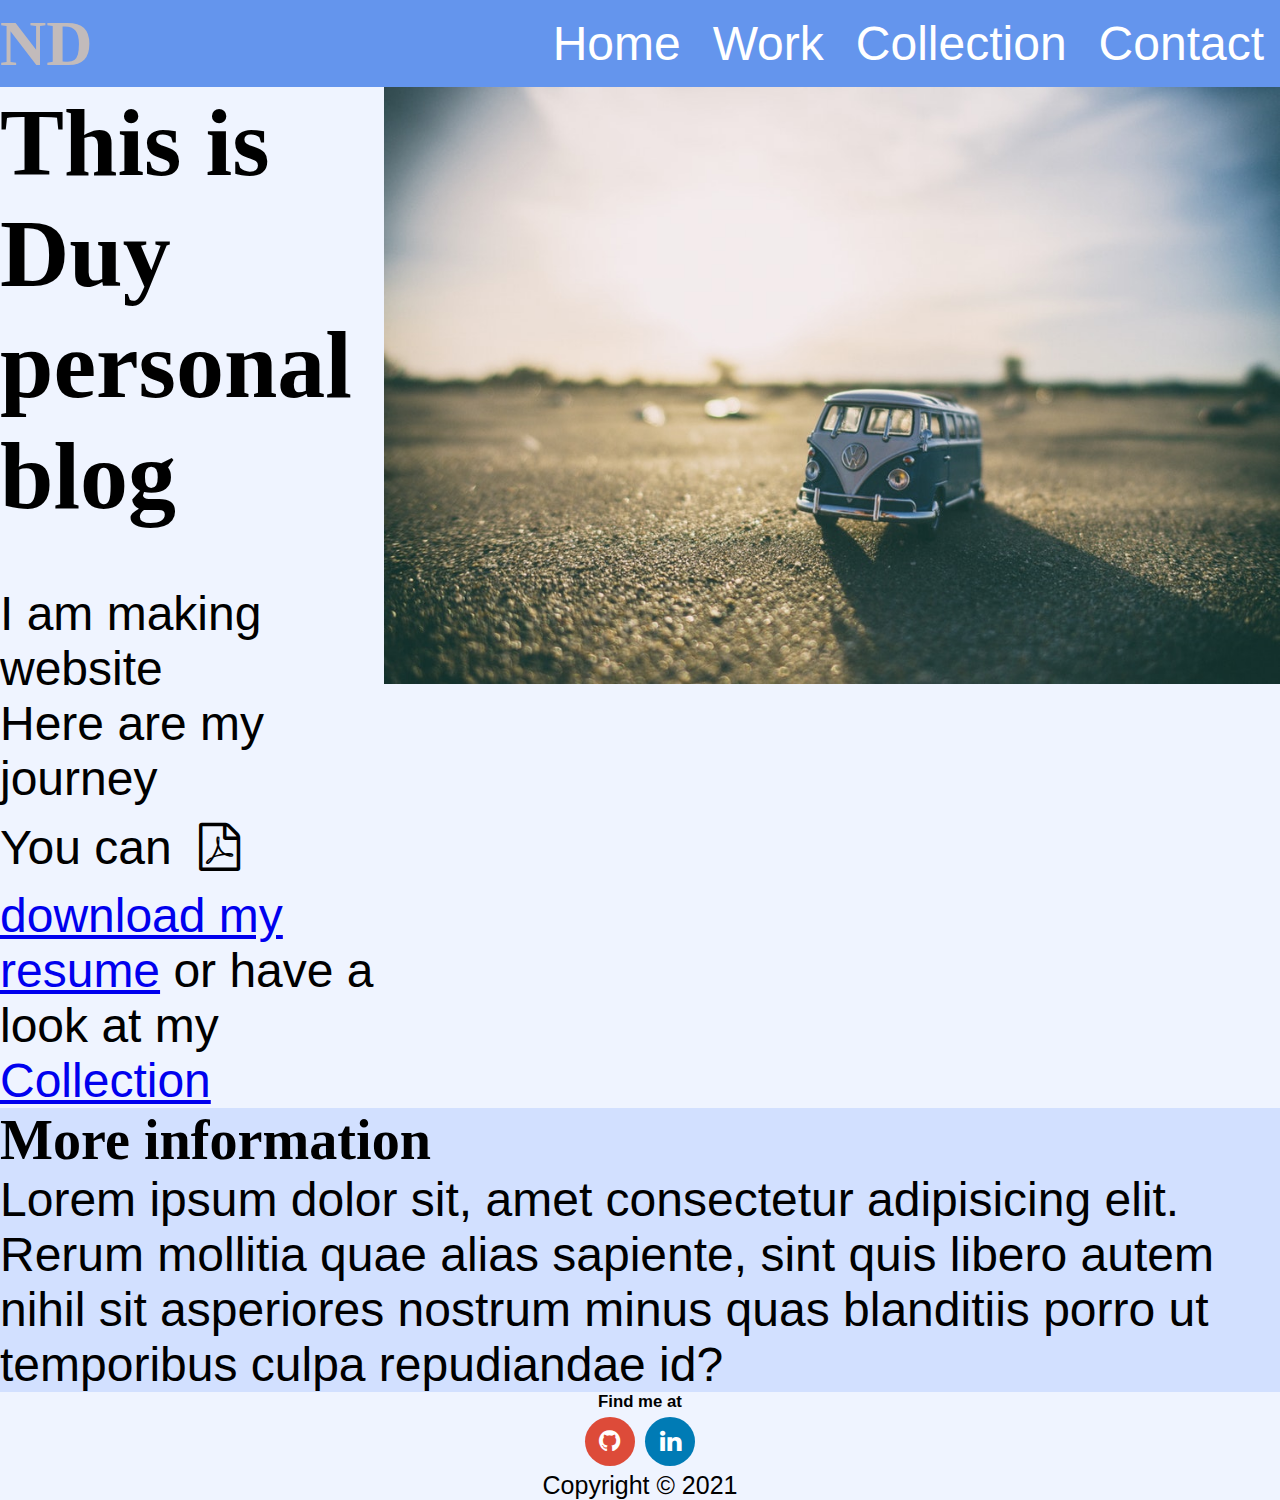
<file: index.html>
<!DOCTYPE html>
<html lang="en">
<head>
    <meta charset="UTF-8">
    <meta http-equiv="X-UA-Compatible" content="IE=edge">
    <meta name="viewport" content="width=device-width, initial-scale=1.0">
    <title>Duy&apos;s Porfolio</title>
    <!-- stylesheet link -->
    <link rel="stylesheet" href="./css/mystyle.css" integrity="sha384-MIjSLv25T+86DTKc5kYV1ALKL+WJGXH00EmQsUUBosQYfAJhWTau6A0KCpm2i9S8">
    <link rel="stylesheet" href="./css/screen.css" integrity="sha384-VFbW5QL6fsK0kS1LLz/uw0Snh7f2UlJr7XGgIWu27S708x2lJov7cXN9n2llLmKn"> 
    <!-- javascript -->
    <script src="./js/myscripts.js" defer integrity="sha384-WYgFjAwRtLtIfx4GXCkmeEdtCBq2TtSRakG9RbMzy6cteGSwulHeRgwAjWRcve51"></script>
    <!-- font awsome and google font     -->
    <link rel="preconnect" href="https://fonts.gstatic.com">
    <link rel="stylesheet" href="https://cdnjs.cloudflare.com/ajax/libs/font-awesome/4.7.0/css/font-awesome.min.css" integrity="sha384-wvfXpqpZZVQGK6TAh5PVlGOfQNHSoD2xbE+QkPxCAFlNEevoEH3Sl0sibVcOQVnN" crossorigin="anonymous">
    <link rel="stylesheet" href="https://fonts.googleapis.com/css2?family=Sacramento&display=swap" integrity="sha384-J3A1BYkPX9+m1X2ObQJ9I33ZGF0r85uROL79pSQjngtnRPDFdNC+W9RG3oD/xuZq" crossorigin="anonymous">
    <link rel="preconnect" href="https://fonts.gstatic.com">
    <link rel="stylesheet" href="https://cdnjs.cloudflare.com/ajax/libs/font-awesome/4.7.0/css/font-awesome.min.css" integrity="sha384-wvfXpqpZZVQGK6TAh5PVlGOfQNHSoD2xbE+QkPxCAFlNEevoEH3Sl0sibVcOQVnN" crossorigin="anonymous">
</head>
<body>
    <header>
        <!-- nav bar -->
        <nav class="navbar">
            <!-- logo -->
            <div class="logo">
                <h1 class="home-title">ND</h1>
            </div>
            <!-- menu item -->
            <div class="navbar-links">
                <ul>
                    <li><a href="index.html">Home</a></li>
                    <li><a href="work.html">Work</a></li>
                    <li><a href="collection.html">Collection</a></li>
                    <li><a href="contact.html">Contact</a></li>                   
                </ul>
            </div>
            <a href="#" class="toggle-button">
                <span class="bar"></span>
                <span class="bar"></span>
                <span class="bar"></span>
            </a>                        
        </nav>
     
    </header>
    
    <article class="container">
        <div class="home-introduction">
            <h1 class="home-content" >
                This is Duy personal blog
            </h1>
            <div class="home-header-container"><br>
                <p>I am making website</p>
                <p>Here are my journey</p>

                <!-- link to pfd resume -->
                <p>You can <i class="fa fa-file-pdf-o"></i><a href="./source/Ngoc Duy NGUYEN - Resume.pdf" download>download my resume</a> or have a look at my <a href="collection.html">Collection</a></p>                
            </div>
        </div>
        <img class="home-bgimage" src="./source/headerbg.jpg" alt="homeimage">            
    </article>
    
    <aside class="aside-content">
       <h3>More information</h3>
       <p>Lorem ipsum dolor sit, amet consectetur adipisicing elit. Rerum mollitia quae alias sapiente, sint quis libero autem nihil sit asperiores nostrum minus quas blanditiis porro ut temporibus culpa repudiandae id?</p>
    </aside>

    <!-- Footer with link to social account -->
    <footer>
        <div class="social">
            <h6>Find me at</h6>
            <a href="https://github.com/DuyNguyen999" class="fa fa-github"></a>
            <a href="https://linkedin.com/in/ngoc-duy-nguyen" class="fa fa-linkedin"></a> 
        </div>
        <div class="copyright">
            Copyright &copy; 2021
        </div>
    </footer>
</body>
</html>
</file>
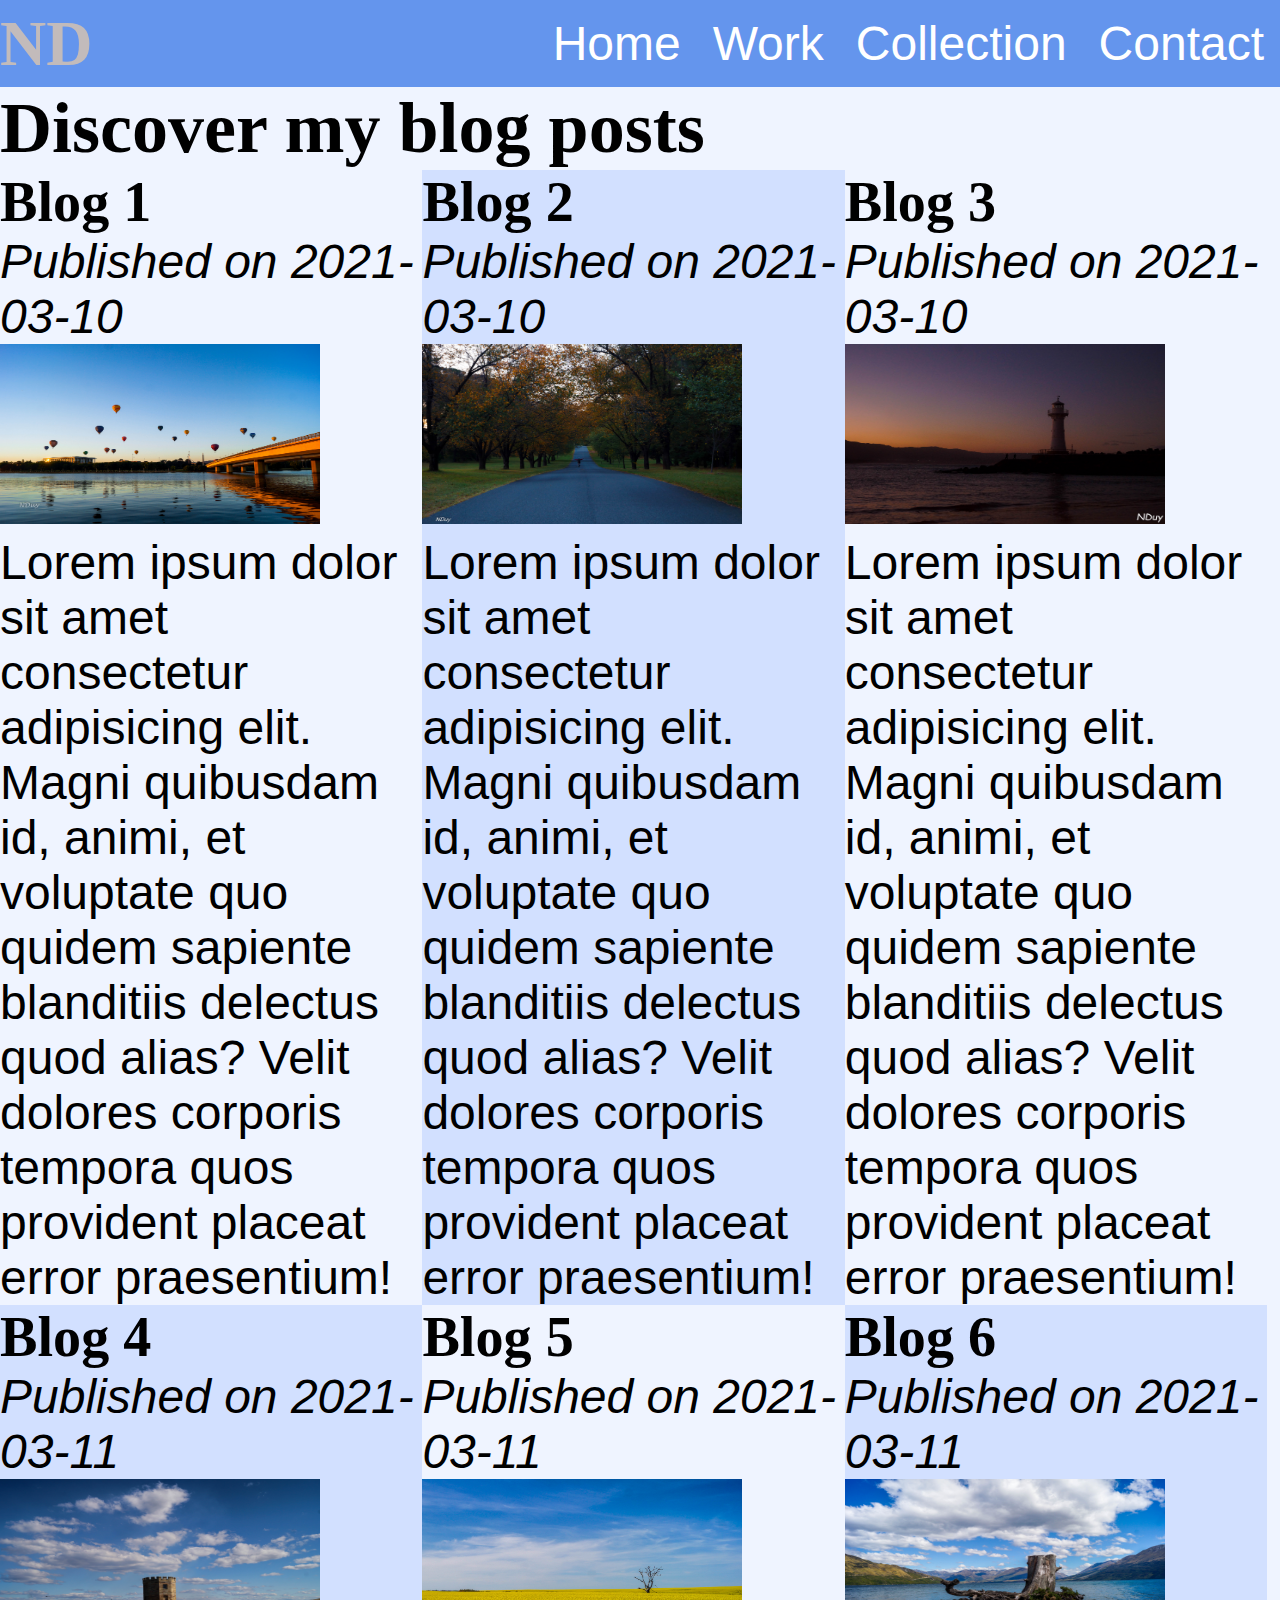
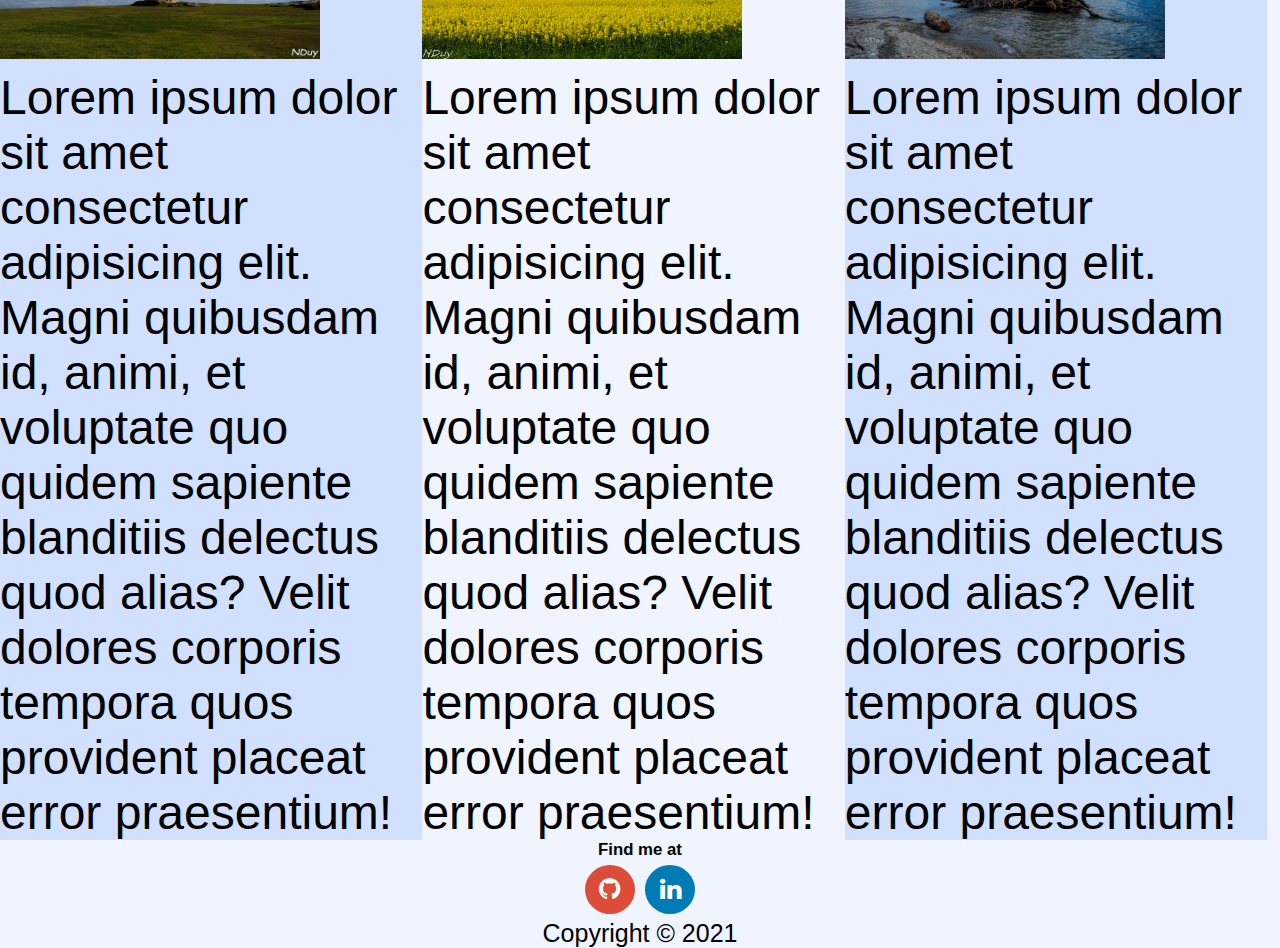
<file: collection.html>
<!DOCTYPE html>
<html lang="en">
<head>
    <meta charset="UTF-8">
    <meta http-equiv="X-UA-Compatible" content="IE=edge">
    <meta name="viewport" content="width=device-width, initial-scale=1.0">
    <title>Duy&apos;s Porfolio</title>
    <!-- stylesheet link -->
    <link rel="stylesheet" href="./css/mystyle.css" integrity="sha384-MIjSLv25T+86DTKc5kYV1ALKL+WJGXH00EmQsUUBosQYfAJhWTau6A0KCpm2i9S8">
    <link rel="stylesheet" href="./css/screen.css" integrity="sha384-VFbW5QL6fsK0kS1LLz/uw0Snh7f2UlJr7XGgIWu27S708x2lJov7cXN9n2llLmKn"> 
    <!-- javascript -->
    <script src="./js/myscripts.js" defer integrity="sha384-WYgFjAwRtLtIfx4GXCkmeEdtCBq2TtSRakG9RbMzy6cteGSwulHeRgwAjWRcve51"></script>
    <!-- font awsome and google font     -->
    <link rel="preconnect" href="https://fonts.gstatic.com">
    <link rel="stylesheet" href="https://cdnjs.cloudflare.com/ajax/libs/font-awesome/4.7.0/css/font-awesome.min.css" integrity="sha384-wvfXpqpZZVQGK6TAh5PVlGOfQNHSoD2xbE+QkPxCAFlNEevoEH3Sl0sibVcOQVnN" crossorigin="anonymous">
    <link rel="stylesheet" href="https://fonts.googleapis.com/css2?family=Sacramento&display=swap" integrity="sha384-J3A1BYkPX9+m1X2ObQJ9I33ZGF0r85uROL79pSQjngtnRPDFdNC+W9RG3oD/xuZq" crossorigin="anonymous">
    <link rel="preconnect" href="https://fonts.gstatic.com">
    <link rel="stylesheet" href="https://cdnjs.cloudflare.com/ajax/libs/font-awesome/4.7.0/css/font-awesome.min.css" integrity="sha384-wvfXpqpZZVQGK6TAh5PVlGOfQNHSoD2xbE+QkPxCAFlNEevoEH3Sl0sibVcOQVnN" crossorigin="anonymous">
</head>
<body>
    <header>
        <!-- nav bar -->
        <nav class="navbar">
            <!-- logo -->
            <div class="logo">
                <h1 class="home-title">ND</h1>
            </div>
            <!-- menu item -->
            <div class="navbar-links">
                <ul>
                    <li><a href="index.html">Home</a></li>
                    <li><a href="work.html">Work</a></li>
                    <li><a href="collection.html">Collection</a></li>
                    <li><a href="contact.html">Contact</a></li>                   
                </ul>
            </div>
            <a href="#" class="toggle-button">
                <span class="bar"></span>
                <span class="bar"></span>
                <span class="bar"></span>
            </a>                        
        </nav>
     
    </header>
        
    <section>
        <h2>Discover my blog posts</h2>
        <!-- Blog posts -->
        <article class="blog1">
            <time datetime="2021-03-10" pubdate="pubdate"></time>
            <h3>Blog 1</h3>
            <p><i>Published on 2021-03-10</i></p>
            <img src="./source/blog1.jpg" alt="blog1img" width="320" height="180">
            <p>Lorem ipsum dolor sit amet consectetur adipisicing elit. Magni quibusdam id, animi, et voluptate quo quidem sapiente blanditiis delectus quod alias? Velit dolores corporis tempora quos provident placeat error praesentium!</p>
        </article>
        <article class="blog2">
            <time datetime="2021-03-10" pubdate="pubdate"></time>
            <h3>Blog 2</h3>
            <p><i>Published on 2021-03-10</i></p>
            <img src="./source/blog2.jpg" alt="blog2img" width="320" height="180">            
            <p>Lorem ipsum dolor sit amet consectetur adipisicing elit. Magni quibusdam id, animi, et voluptate quo quidem sapiente blanditiis delectus quod alias? Velit dolores corporis tempora quos provident placeat error praesentium!</p>
        </article>
        <article class="blog3">
            <time datetime="2021-03-10" pubdate="pubdate"></time>
            <h3>Blog 3</h3>
            <p><i>Published on 2021-03-10</i></p>
            <img src="./source/blog3.jpg" alt="blog3img" width="320" height="180">            
            <p>Lorem ipsum dolor sit amet consectetur adipisicing elit. Magni quibusdam id, animi, et voluptate quo quidem sapiente blanditiis delectus quod alias? Velit dolores corporis tempora quos provident placeat error praesentium!</p>
        </article>
        <article class="blog4">
            <time datetime="2021-03-11" pubdate="pubdate"></time>
            <h3>Blog 4</h3>
            <p><i>Published on 2021-03-11</i></p>
            <img src="./source/blog4.jpg" alt="blog4img" width="320" height="180">            
            <p>Lorem ipsum dolor sit amet consectetur adipisicing elit. Magni quibusdam id, animi, et voluptate quo quidem sapiente blanditiis delectus quod alias? Velit dolores corporis tempora quos provident placeat error praesentium!</p>
        </article>
        <article class="blog5">
            <time datetime="2021-03-11" pubdate="pubdate"></time>
            <h3>Blog 5</h3>
            <p><i>Published on 2021-03-11</i></p>
            <img src="./source/blog5.jpg" alt="blog5img" width="320" height="180">            
            <p>Lorem ipsum dolor sit amet consectetur adipisicing elit. Magni quibusdam id, animi, et voluptate quo quidem sapiente blanditiis delectus quod alias? Velit dolores corporis tempora quos provident placeat error praesentium!</p>
        </article>
        <article class="blog6">
            <time datetime="2021-03-11" pubdate="pubdate"></time>
            <h3>Blog 6</h3>
            <p><i>Published on 2021-03-11</i></p>
            <img src="./source/blog6.jpg" alt="blog6img" width="320" height="180">            
            <p>Lorem ipsum dolor sit amet consectetur adipisicing elit. Magni quibusdam id, animi, et voluptate quo quidem sapiente blanditiis delectus quod alias? Velit dolores corporis tempora quos provident placeat error praesentium!</p>
        </article>
    </section>
    
    <footer>
        <div class="social">
            <h6>Find me at</h6>
            <a href="https://github.com/DuyNguyen999" class="fa fa-github"></a>
            <a href="https://linkedin.com/in/ngoc-duy-nguyen" class="fa fa-linkedin"></a> 
        </div>
        <div class="copyright">
            Copyright &copy; 2021
        </div>
    </footer>
</body>
</html>
</file>
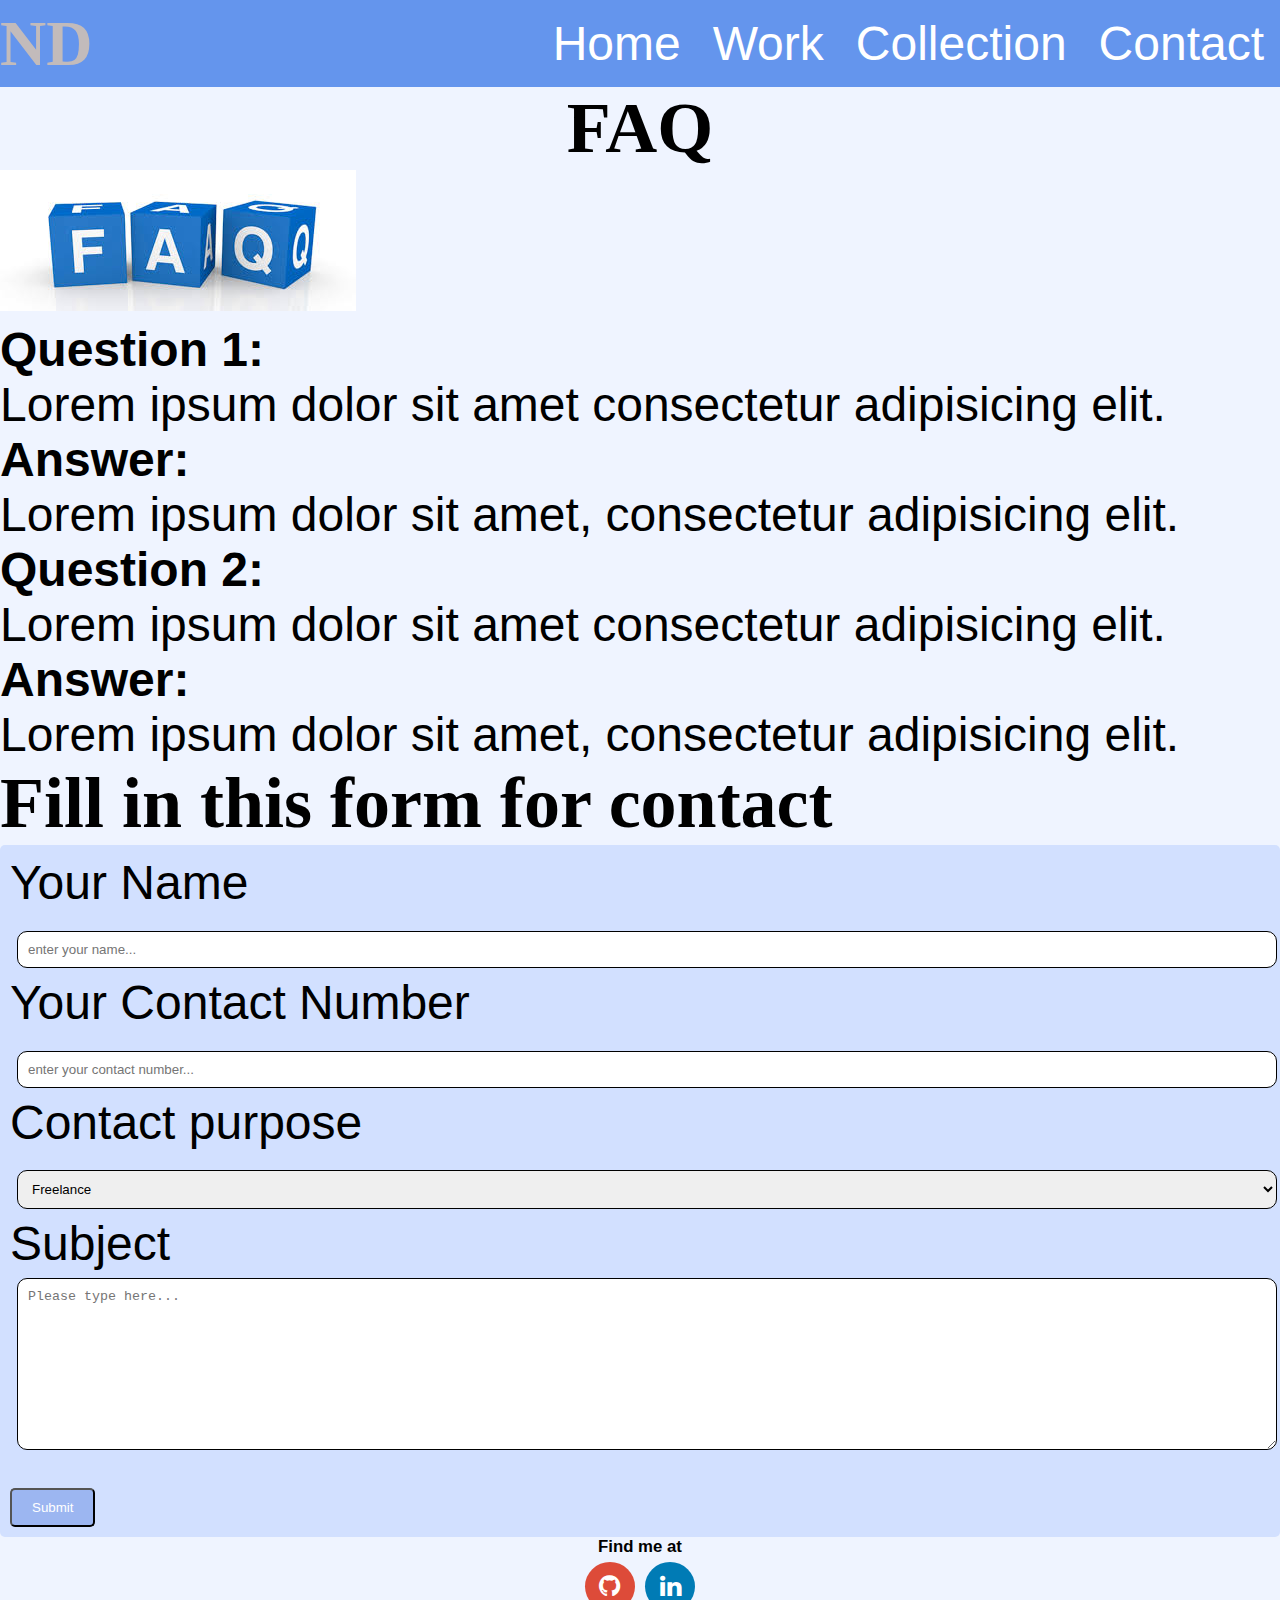
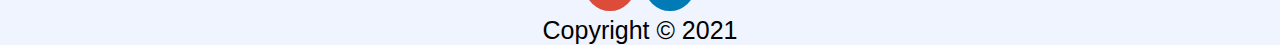
<file: contact.html>
<!DOCTYPE html>
<html lang="en">
<head>
    <meta charset="UTF-8">
    <meta http-equiv="X-UA-Compatible" content="IE=edge">
    <meta name="viewport" content="width=device-width, initial-scale=1.0">
    <title>Duy&apos;s Porfolio</title>
    <!-- stylesheet link -->
    <link rel="stylesheet" href="./css/mystyle.css" integrity="sha384-MIjSLv25T+86DTKc5kYV1ALKL+WJGXH00EmQsUUBosQYfAJhWTau6A0KCpm2i9S8">
    <link rel="stylesheet" href="./css/screen.css" integrity="sha384-VFbW5QL6fsK0kS1LLz/uw0Snh7f2UlJr7XGgIWu27S708x2lJov7cXN9n2llLmKn"> 
    <!-- javascript -->
    <script src="./js/myscripts.js" defer integrity="sha384-WYgFjAwRtLtIfx4GXCkmeEdtCBq2TtSRakG9RbMzy6cteGSwulHeRgwAjWRcve51"></script>
    <!-- font awsome and google font     -->
    <link rel="preconnect" href="https://fonts.gstatic.com">
    <link rel="stylesheet" href="https://cdnjs.cloudflare.com/ajax/libs/font-awesome/4.7.0/css/font-awesome.min.css" integrity="sha384-wvfXpqpZZVQGK6TAh5PVlGOfQNHSoD2xbE+QkPxCAFlNEevoEH3Sl0sibVcOQVnN" crossorigin="anonymous">
    <link rel="stylesheet" href="https://fonts.googleapis.com/css2?family=Sacramento&display=swap" integrity="sha384-J3A1BYkPX9+m1X2ObQJ9I33ZGF0r85uROL79pSQjngtnRPDFdNC+W9RG3oD/xuZq" crossorigin="anonymous">
    <link rel="preconnect" href="https://fonts.gstatic.com">
    <link rel="stylesheet" href="https://cdnjs.cloudflare.com/ajax/libs/font-awesome/4.7.0/css/font-awesome.min.css" integrity="sha384-wvfXpqpZZVQGK6TAh5PVlGOfQNHSoD2xbE+QkPxCAFlNEevoEH3Sl0sibVcOQVnN" crossorigin="anonymous">
</head>
<body>
    <header>
        <!-- nav bar -->
        <nav class="navbar">
            <!-- logo -->
            <div class="logo">
                <h1 class="home-title">ND</h1>
            </div>
            <!-- menu item -->
            <div class="navbar-links">
                <ul>
                    <li><a href="index.html">Home</a></li>
                    <li><a href="work.html">Work</a></li>
                    <li><a href="collection.html">Collection</a></li>
                    <li><a href="contact.html">Contact</a></li>                   
                </ul>
            </div>
            <a href="#" class="toggle-button">
                <span class="bar"></span>
                <span class="bar"></span>
                <span class="bar"></span>
            </a>                        
        </nav>
     
    </header>
    <section>
        <h2 class="faq-header">FAQ</h2>
        <img src="./source/faq.jpg" alt="faq">
        <h4>Question 1:</h4>
        <p>Lorem ipsum dolor sit amet consectetur adipisicing elit.</p>
        <h4>Answer:</h4>
        <p>Lorem ipsum dolor sit amet, consectetur adipisicing elit.</p>
        <h4>Question 2:</h4>
        <p>Lorem ipsum dolor sit amet consectetur adipisicing elit.</p>
        <h4 >Answer:</h4>
        <p>Lorem ipsum dolor sit amet, consectetur adipisicing elit.</p>
        
    </section>
    <section>
        <h2>Fill in this form for contact</h2>
        <div class="form-container">
            <form action="#">
                <label for="fullname">Your Name</label>
                <input type="text" id="fullname" placeholder="enter your name...">
                <label for="contactnumber">Your Contact Number</label>
                <input type="text" id="contactnumber" placeholder="enter your contact number...">
                <label for="purpose">Contact purpose</label>
                <select name="purpose" id="purpose">
                    <option value="freelance">Freelance</option>
                    <option value="offer">Job Offer</option>
                    <option value="sponsor">Sponsor</option>
                </select>
                <label for="subject">Subject</label>
                <textarea name="subject" id="subject" cols="30" rows="10" placeholder="Please type here..."></textarea>
                <input type="submit">
            </form>
        </div>
     
    </section>
    
    <footer>
        <div class="social">
            <h6>Find me at</h6>
            <a href="https://github.com/DuyNguyen999" class="fa fa-github"></a>
            <a href="https://linkedin.com/in/ngoc-duy-nguyen" class="fa fa-linkedin"></a> 
        </div>
        <div class="copyright">
            Copyright &copy; 2021
        </div>
    </footer>
</body>
</html>
</file>
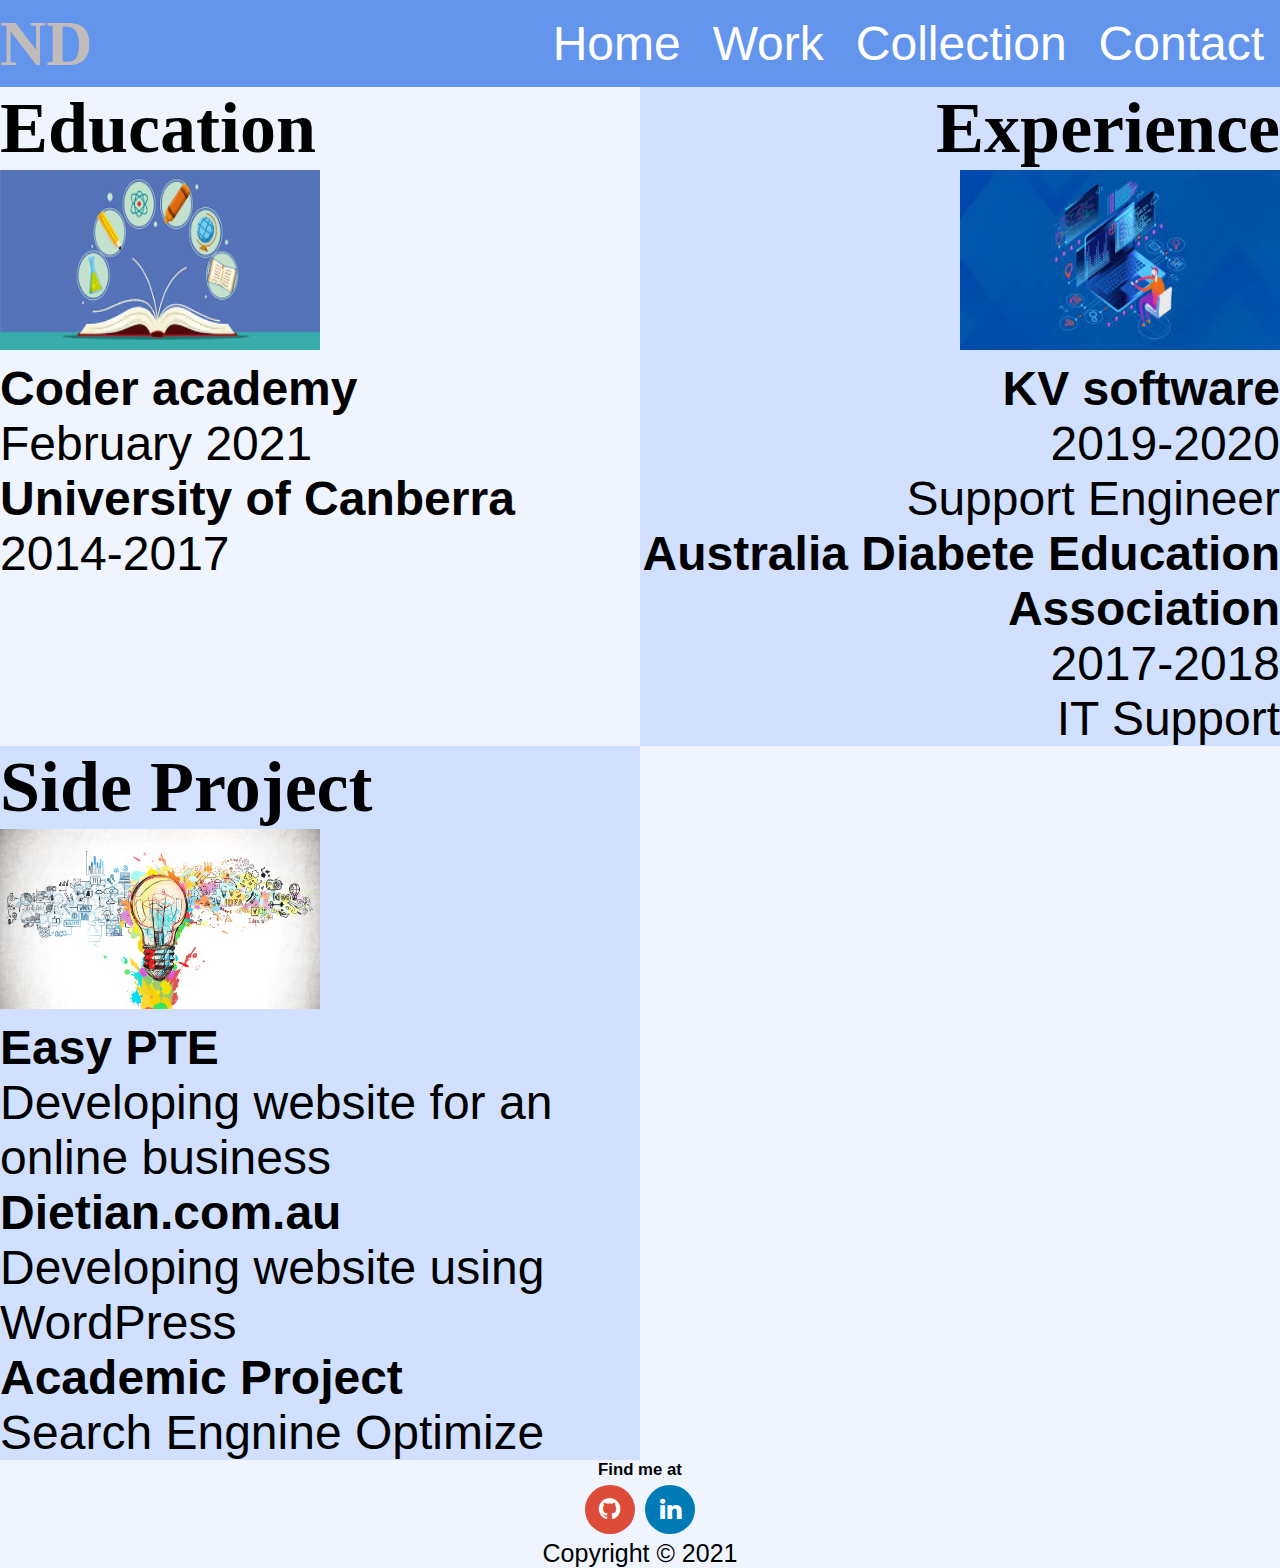
<file: work.html>
<!DOCTYPE html>
<html lang="en">
<head>
    <meta charset="UTF-8">
    <meta http-equiv="X-UA-Compatible" content="IE=edge">
    <meta name="viewport" content="width=device-width, initial-scale=1.0">
    <title>Duy&apos;s Porfolio</title>
    <!-- stylesheet link -->
    <link rel="stylesheet" href="./css/mystyle.css" integrity="sha384-MIjSLv25T+86DTKc5kYV1ALKL+WJGXH00EmQsUUBosQYfAJhWTau6A0KCpm2i9S8">
    <link rel="stylesheet" href="./css/screen.css" integrity="sha384-VFbW5QL6fsK0kS1LLz/uw0Snh7f2UlJr7XGgIWu27S708x2lJov7cXN9n2llLmKn"> 
    <!-- javascript -->
    <script src="./js/myscripts.js" defer integrity="sha384-WYgFjAwRtLtIfx4GXCkmeEdtCBq2TtSRakG9RbMzy6cteGSwulHeRgwAjWRcve51"></script>
    <!-- font awsome and google font     -->
    <link rel="preconnect" href="https://fonts.gstatic.com">
    <link rel="stylesheet" href="https://cdnjs.cloudflare.com/ajax/libs/font-awesome/4.7.0/css/font-awesome.min.css" integrity="sha384-wvfXpqpZZVQGK6TAh5PVlGOfQNHSoD2xbE+QkPxCAFlNEevoEH3Sl0sibVcOQVnN" crossorigin="anonymous">
    <link rel="stylesheet" href="https://fonts.googleapis.com/css2?family=Sacramento&display=swap" integrity="sha384-J3A1BYkPX9+m1X2ObQJ9I33ZGF0r85uROL79pSQjngtnRPDFdNC+W9RG3oD/xuZq" crossorigin="anonymous">
    <link rel="preconnect" href="https://fonts.gstatic.com">
    <link rel="stylesheet" href="https://cdnjs.cloudflare.com/ajax/libs/font-awesome/4.7.0/css/font-awesome.min.css" integrity="sha384-wvfXpqpZZVQGK6TAh5PVlGOfQNHSoD2xbE+QkPxCAFlNEevoEH3Sl0sibVcOQVnN" crossorigin="anonymous">
</head>
<body>
    <header>
        <!-- nav bar -->
        <nav class="navbar">
            <!-- logo -->
            <div class="logo">
                <h1 class="home-title">ND</h1>
            </div>
            <!-- menu item -->
            <div class="navbar-links">
                <ul>
                    <li><a href="index.html">Home</a></li>
                    <li><a href="work.html">Work</a></li>
                    <li><a href="collection.html">Collection</a></li>
                    <li><a href="contact.html">Contact</a></li>                   
                </ul>
            </div>
            <a href="#" class="toggle-button">
                <span class="bar"></span>
                <span class="bar"></span>
                <span class="bar"></span>
            </a>                        
        </nav>     
    </header> 
           
    <section class="work-flex-container">
        <article class="education">
            <h2>Education</h2>
            <img src="./source/education.png" alt="education" width="320" height="180">
            <h4>Coder academy</h4>
            <p>February 2021</p>
            <h4>University of Canberra</h4>
            <p>2014-2017</p>
        </article>
        <article class="experience">
            <h2>Experience</h2>
            <img src="./source/experience.jpg" alt="experience" width="320" height="180">
            <h4>KV software</h4>
            <p>2019-2020</p>
            <p>Support Engineer</p>
            <h4>Australia Diabete Education Association</h4>
            <p>2017-2018</p>
            <p>IT Support</p>
        </article>
        <article class="side-project">
            <h2>Side Project</h2>
            <img src="./source/side.jpeg" alt="side" width="320" height="180">
            <h4>Easy PTE</h4>
            <p>Developing website for an online business</p>
            <h4>Dietian.com.au</h4>
            <p>Developing website using WordPress</p>
            <h4>Academic Project</h4>
            <p>Search Engnine Optimize</p>                    
        </article>
    </section>
    
    <footer>
        <div class="social">
            <h6>Find me at</h6>
            <a href="https://github.com/DuyNguyen999" class="fa fa-github"></a>
            <a href="https://linkedin.com/in/ngoc-duy-nguyen" class="fa fa-linkedin"></a> 
        </div>
        <div class="copyright">
            Copyright &copy; 2021
        </div>
    </footer>
</body>
</html>
</file>
<file: css/mystyle.css>
* {
    margin: 0;
    box-sizing: border-box;
}

body {
    font-family: 'Quicksand', sans-serif;
    /* border: 12px solid yellow; */
    background-color: rgb(239 244 255);
}

h1,h2,h3 {
    font-family: 'Pacifico', cursive;
}
/**Footer**/

footer {
    bottom: 0;   
    text-align: center;
    width: 100%;
    font-size: 15px;
}
.fa {
    padding: 12px;
    font-size: 20px;
    width: 40px;
    text-align: center;
    text-decoration: none;
    margin: 5px 2px;
    border-radius: 50%;
}
.fa:hover {
    opacity: 0.7;
}
.fa-github {
    background: #dd4b39;
    color: white;
  }
  
.fa-linkedin {
    background: #007bb5;
    color: white;
}

/*** Nav bar***/
.navbar{
    display: flex;
    justify-content: space-between;
    align-items: center;    
    background-color: cornflowerblue;
    color: white;
}
.home-title
{
    font-size: 2rem;
    font-family: 'Sacramento', cursive;
    color: rgb(194, 187, 187);
} 
.navbar-links ul{
    margin: 0;
    padding: 0;
    display: flex;    
}
.navbar-links li{
    list-style: none;
} 
.navbar-links li a{
 
    color: white;
    text-decoration: none;
    display: block;
    padding: 1rem;
}

.navbar-links li:hover{
    background-color:#3257a8;
}

.toggle-button {
    position: absolute;
    top: 1rem;
    right: 1.5rem;
    display: none;
    flex-direction: column;
    justify-content: space-between;
    width: 30px;
    height: 21px;
}

.toggle-button .bar {
    height: 3px;
    width: 100%;
    background-color: white;
    border-radius: 10px;
}


.home-bgimage{
    flex: 1;
    width: 73%;
    height: 90%;
}

/**Home**/
.aside-content{
    background-color: rgb(210 224 255);
}

/****Collection****/

.blog2, .blog4, .blog6 {
    background-color: rgb(210 224 255);
}
  

/*** Contact form  ***/
.faq-header{
    text-align: center;
}
.form-container{
    display: flex;
    justify-content: space-around;
    border-radius: 5px;
    background-color: rgb(210 224 255);
    padding: 10px;
}

input[type=text] ,textarea,select{
    width: 100%;
    border: 1px solid black;
    border-radius: 10px;
    margin: 7px;
    padding: 10px;
    box-sizing: border-box;
    resize: vertical;
}

input[type=submit]{
    background-color: #9cb6f1;
    color: white;
    padding: 10px 20px;
    border-radius: 5px;
}

/****Work***/
.experience{
    background-color: rgb(210 224 255);
    text-align: right;
}
</file>
<file: css/screen.css>
/*MOBILE*/
@media screen and (max-width: 767px) {
   
        body{
            font-size: 1.5rem;
        }

/*Introduction*/
.home-bgimage{
    width: 100%;
}
    
.home-introduction {
    display: flex;
    flex-direction: column;
}
/**Nav Bar**/

        .toggle-button {
            display: flex;
        }
        .navbar-links{
            display: none;
            width: 100%;
        }
        .navbar {
            flex-direction: column;
            align-items: flex-start;
        }
        .navbar-links ul{
            width: 100%;
            flex-direction: column;
        }
        .navbar-links li{
            text-align: center;
        }
        .navbar-links li a{
            padding: .5rem 1rem;
        }
        .navbar-links.active{
            display: flex;
        }       
    }

/***TABLET Screen***/

@media screen and (min-width: 768px) {
    body{
        font-size: 2rem;
    }

    /*Introduction*/
    .container {        
        display: flex;
        flex-wrap: wrap;
    }
    .home-bgimage{
        width: 100%;
    }
     
    .home-introduction {
        display: flex;
        flex-direction: column;
    }

    /*Nav bar*/

    .toggle-button {
        display: none;
    }
    .navbar-links{
        display: flex;
    }
    .home-title
    {
    font-size: 3rem;
    }

    /**Blogs**/

    .blog1, .blog2, .blog3, .blog4, .blog5,.blog6{
        width: 50%;
    }
    .blog1, .blog3, .blog5{
        float: left;
    }
    .blog2, .blog4, .blog6{
        float: right;
    }
    .blog3 {
        background-color: rgb(210 224 255);
    }
    .blog4{
        background-color: rgb(239 244 255);
    }
/*Footer*/    
    footer{
        font-size: 20px;
    }
    .fa {
        width: 45px;
        font-size: 25px;
    }
}

/***BIG Screen***/


@media screen and (min-width: 1280px) {
    body{
        font-size: 3rem;
    }
    .home-title
    {
    font-size: 4rem;
    }

    /*Introduction*/
    .container {
        margin: 0 auto;
        display: flex;
    }
    .home-introduction{
        width: 30%;
    }
    .home-bgimage{
        width: 70%;
    }
    /***Blogs***/
    .blog1, .blog2, .blog3, .blog4, .blog5, .blog6{
        width: 33%;
        float: left;
    }
    .blog2, .blog4{
        background-color: rgb(210 224 255);        
    }
    .blog3, .blog5{
        background-color: rgb(239 244 255);
    }
   
    /*Work*/
    .work-flex-container {
        display: flex;
        flex-wrap: wrap;
    }
    
    .education, .experience {
        width: 50%;
        height: 50%;
    }
    .side-project{
        width: 50%;
        background-color: rgb(210 224 255);
    }

    /*Footer*/
    footer{
        font-size: 25px;
    }
    .fa {
        width: 50px;
        font-size: 30px;
    }
}
</file>
